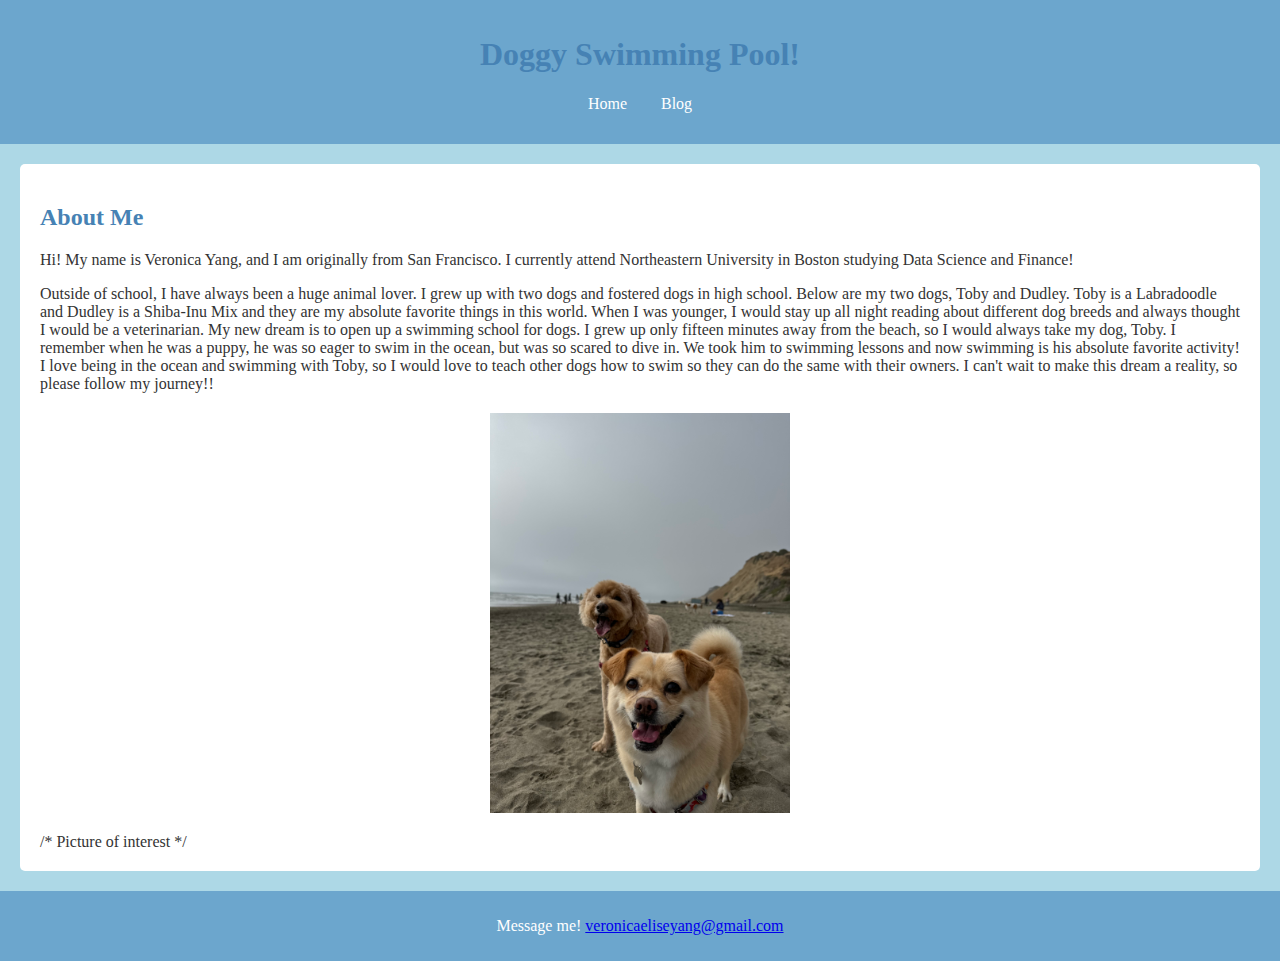
<file: index.html>
<!-- For Home Page -->
<!DOCTYPE html>
<html lang="en">
<head>
    <meta charset="UTF-8">
    <meta name="viewport" content="width=device-width, initial-scale=1.0">
    <title>Doggy Swimming Pool!</title>
    <link rel="stylesheet" href="style.css">
</head>
<body>
    <header> 
        <h1>Doggy Swimming Pool!</h1> 
        <nav>
            <ul> 
                <!-- For navigating to different pages -->
                <li><a href="index.html">Home</a></li>
                <li><a href="whyus.html">Blog</a></li>
            </ul>
        </nav>
    </header>

    <section>
        <!-- For heading -->
        <h2>About Me</h2>
        <!-- For description of self and interest -->
        <p>Hi! My name is Veronica Yang, and I am originally from San Francisco. I currently attend Northeastern University in Boston studying Data Science and Finance! </p> 
        <p>Outside of school, I have always been a huge animal lover. I grew up with two dogs and fostered dogs in high school. Below are my two dogs, Toby and Dudley. Toby is a Labradoodle and Dudley is a Shiba-Inu Mix and they are my absolute favorite things in this world. When I was younger, I would stay up all night reading about different dog breeds and always thought I would be a veterinarian. My new dream is to open up a swimming school for dogs. I grew up only fifteen minutes away from the beach, so I would always take my dog, Toby. I remember when he was a puppy, he was so eager to swim in the ocean, but was so scared to dive in. We took him to swimming lessons and now swimming is his absolute favorite activity! I love being in the ocean and swimming with Toby, so I would love to teach other dogs how to swim so they can do the same with their owners. I can't wait to make this dream a reality, so please follow my journey!!</p>
        <img src="tobyanddudley.jpeg" alt="My two dogs: Toby and Dudley" width="300" height="400"> /* Picture of interest */
    </section>

    <footer>
        <!-- For contact information -->
        <p>Message me! <a href="mailto:veronicaeliseyang@gmail.com">veronicaeliseyang@gmail.com</a></p> 
    </footer>
</body>
</html>
</file>
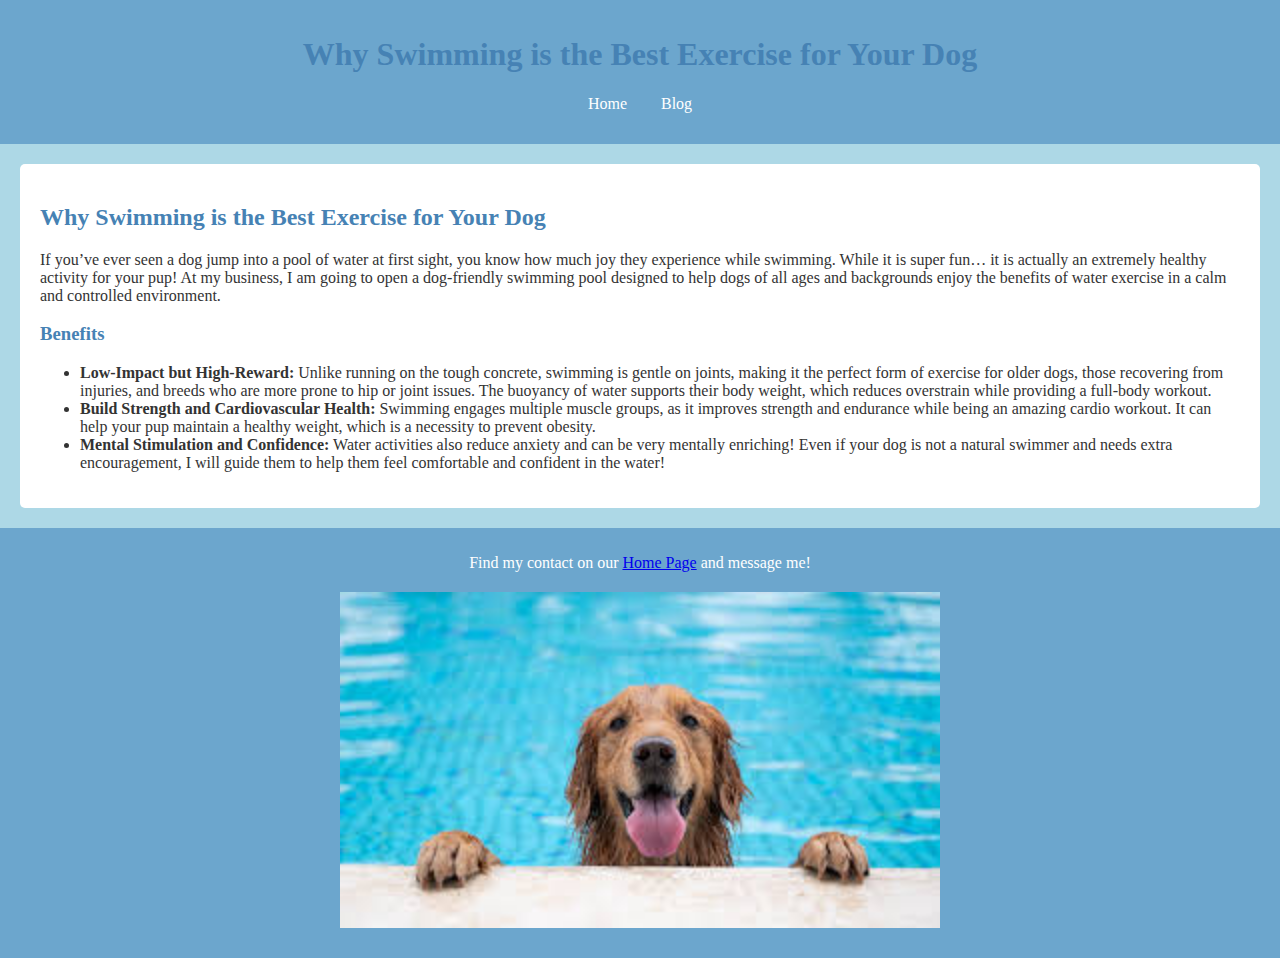
<file: whyus.html>
<!-- For second page, "Blog" -->
<!DOCTYPE html>
<html lang="en">
<head>
    <meta charset="UTF-8">
    <meta name="viewport" content="width=device-width, initial-scale=1.0">
    <title>Why Swimming is the Best Exercise for Your Dog</title>
    <link rel="stylesheet" href="style.css">
</head>
<body>
    <header>
        <!-- /* Heading smaller than one on home page -->
        <h1>Why Swimming is the Best Exercise for Your Dog</h1> 
        <nav>
            <ul> 
                <!-- For navigation between pages -->
                <li><a href="index.html">Home</a></li>
                <li><a href="whyus.html">Blog</a></li>
            </ul>
        </nav>
    </header>

    <section> 
        <!-- Below is for the description of content -->
        <h2>Why Swimming is the Best Exercise for Your Dog</h2>
        <p>If you’ve ever seen a dog jump into a pool of water at first sight, you know how much joy they experience while swimming. While it is super fun… it is actually an extremely healthy activity for your pup! At my business, I am going to open a dog-friendly swimming pool designed to help dogs of all ages and backgrounds enjoy the benefits of water exercise in a calm and controlled environment.</p>

        <h3>Benefits</h3> 
        <!-- Unordered list -->
        <ul>
            <li><strong>Low-Impact but High-Reward:</strong> Unlike running on the tough concrete, swimming is gentle on joints, making it the perfect form of exercise for older dogs, those recovering from injuries, and breeds who are more prone to hip or joint issues. The buoyancy of water supports their body weight, which reduces overstrain while providing a full-body workout.</li>
            <li><strong>Build Strength and Cardiovascular Health:</strong> Swimming engages multiple muscle groups, as it improves strength and endurance while being an amazing cardio workout. It can help your pup maintain a healthy weight, which is a necessity to prevent obesity.</li>
            <li><strong>Mental Stimulation and Confidence:</strong> Water activities also reduce anxiety and can be very mentally enriching! Even if your dog is not a natural swimmer and needs extra encouragement, I will guide them to help them feel comfortable and confident in the water!</li>
        </ul>
    </section>

    <footer>
        <p>Find my contact on our <a href="index.html">Home Page</a> and message me!</p>
        <!-- Picture of interest -->
        <img src="dogswimming.jpeg" width="600" height="600">
    </footer>
</body>
</html>
</file>
<file: style.css>
body {
    font-family: "Times New Roman", serif; /* First customization: setting font as Times New Roman */
    background-color: #ADD8E6; /* Second customization: setting background color as a light blue */
    color: #333;
    margin: 0;
    padding: 0;
}

header {
    background-color: #6CA6CD; /* Third customization: setting header as darker blue */
    color: white;
    padding: 15px;
    text-align: center;
}

nav ul {
    list-style: none;
    padding: 0;
}

nav ul li {
    display: inline;
    margin: 0 15px;
}

nav ul li a {
    color: white;
    text-decoration: none;
}

section {
    margin: 20px;
    padding: 20px;
    background-color: white;
    border-radius: 5px;
}

h1, h2, h3 {
    font-weight: bold;
    color: #4682B4; /* Setting the headings as a slightly darker blue */
}

img {
    max-width: 100%;
    height: auto;
    display: block;
    margin: 20px auto;
}

footer {
    text-align: center;
    padding: 10px;
    background-color: #6CA6CD; /* Setting the footer as as a darker blue */
    color: white;
    margin-top: 20px;
}
</file>
